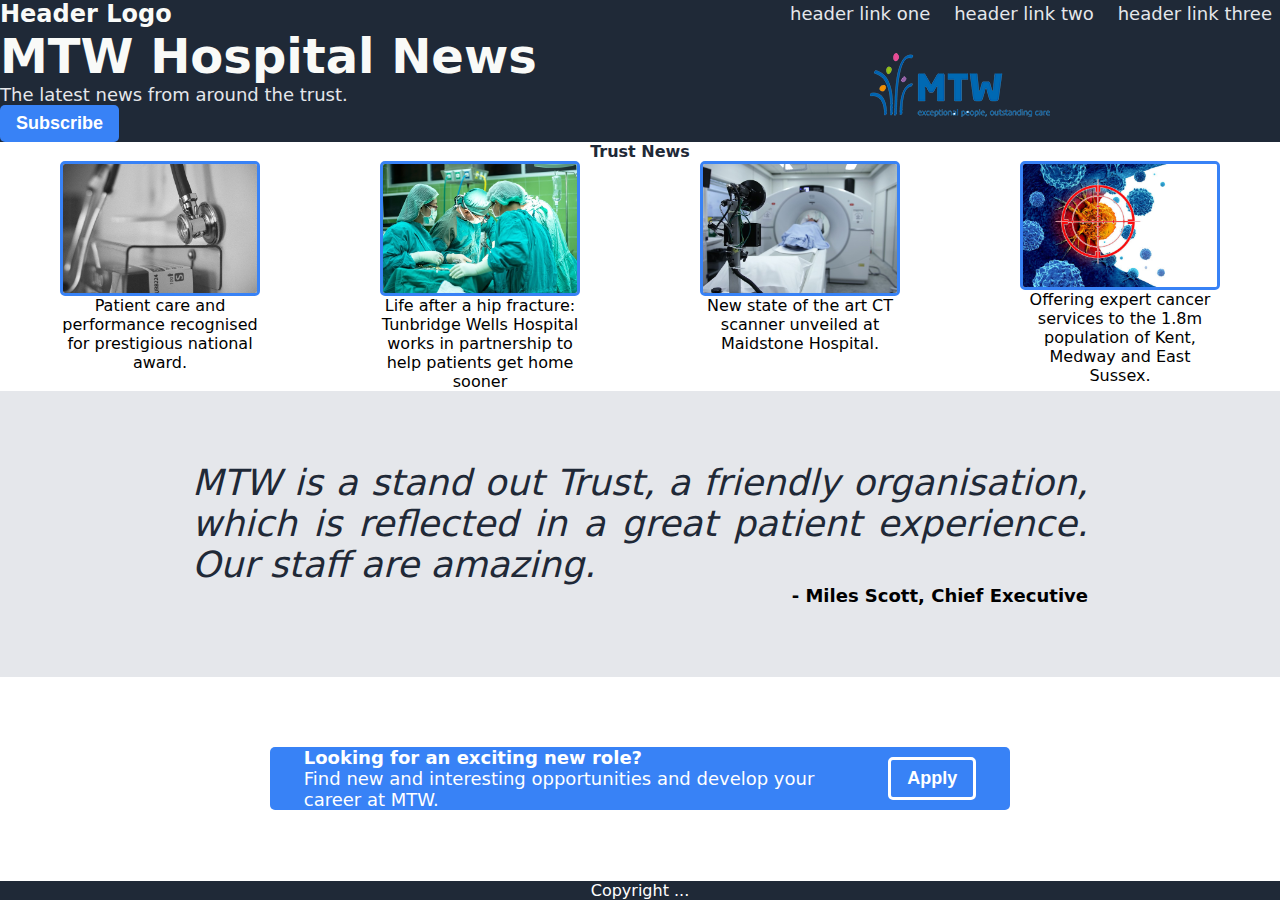
<file: index.html>
<!DOCTYPE html>
<html lang="en">

<head>
  <meta charset="UTF-8">
  <meta name="viewport" content="width=device-width, initial-scale=1.0">
  <title>Landing Page</title>
  <link rel="stylesheet" href="css/styles.css">
</head>

<body>
  <!-- <div class="vwrapper"> -->
    <div class="hero">
      <div class="header">
        <div class="logo">Header Logo</div>
        <div class="right-links">
          <ul>
            <li><a href="#">header link one</a></li>
            <li><a href="#">header link two</a></li>
            <li><a href="#">header link three</a></li>
          </ul>
        </div>
      </div>
      <div class="hero-main">
        <div class="website-signup">
          <div class="website-signup-header">
            MTW Hospital News
          </div>
          <div class="website-signup-desc">
            The latest news from around the trust.
          </div>
          <div class="website-signup-button">
            <button class='signup-button' type="button">Subscribe</button>
          </div>
        </div>
        <div class="website-image">
          <img src="media/new-mtw-logo.png" alt="Hospital Logo">
        </div>
      </div>
    </div>
    <div class="info-section">
      <div class="info-heading">
        <center>Trust News</center>
      </div>
      <div class="info-image-section">
        <div class="info-image">
          <img class="info-image-image" src="media/stethoscope.jpg" alt="">
          <div class="info-image-desc">Patient care and performance recognised for prestigious national award.</div>
        </div>
        <div class="info-image">
          <img class="info-image-image" src="media/surgery.jpg" alt="">
          <div class="info-image-desc">Life after a hip fracture: Tunbridge Wells Hospital works in partnership to help
            patients get home sooner</div>
        </div>
        <div class="info-image">
          <img class="info-image-image" src="media/scanner.jpg" alt="">
          <div class="info-image-desc">New state of the art CT scanner unveiled at Maidstone Hospital.</div>
        </div>
        <div class="info-image">
          <img class="info-image-image" src="media/oncology.jpg" alt="">
          <div class="info-image-desc">Offering expert cancer services to the 1.8m population of Kent, Medway and East
            Sussex.</div>
        </div>
      </div>
    </div>
    <div class="quote-section">
      <div class="quote-area">
        <div class="quote">
          MTW is a stand out Trust, a friendly organisation,
          which is reflected in a great patient experience.
          Our staff are amazing.
        </div>
        <div class="quoter">
          - Miles Scott, Chief Executive
        </div>
      </div>
    </div>
    <div class="action-section">
      <div class="action-card">
        <div class="action-card-text">
          <div class="action-card-header">
            Looking for an exciting new role?
          </div>
          <div class="action-card-description">
            Find new and interesting opportunities and develop your career at MTW.
          </div>
        </div>
        <div class="action-card-button">
          <button class='action-signup-button' type="button">Apply</button>
        </div>
      </div>
    </div>
    <div class="footer">
      Copyright ...
    </div>
  <!-- </div> -->
</body>

</html>
</file>
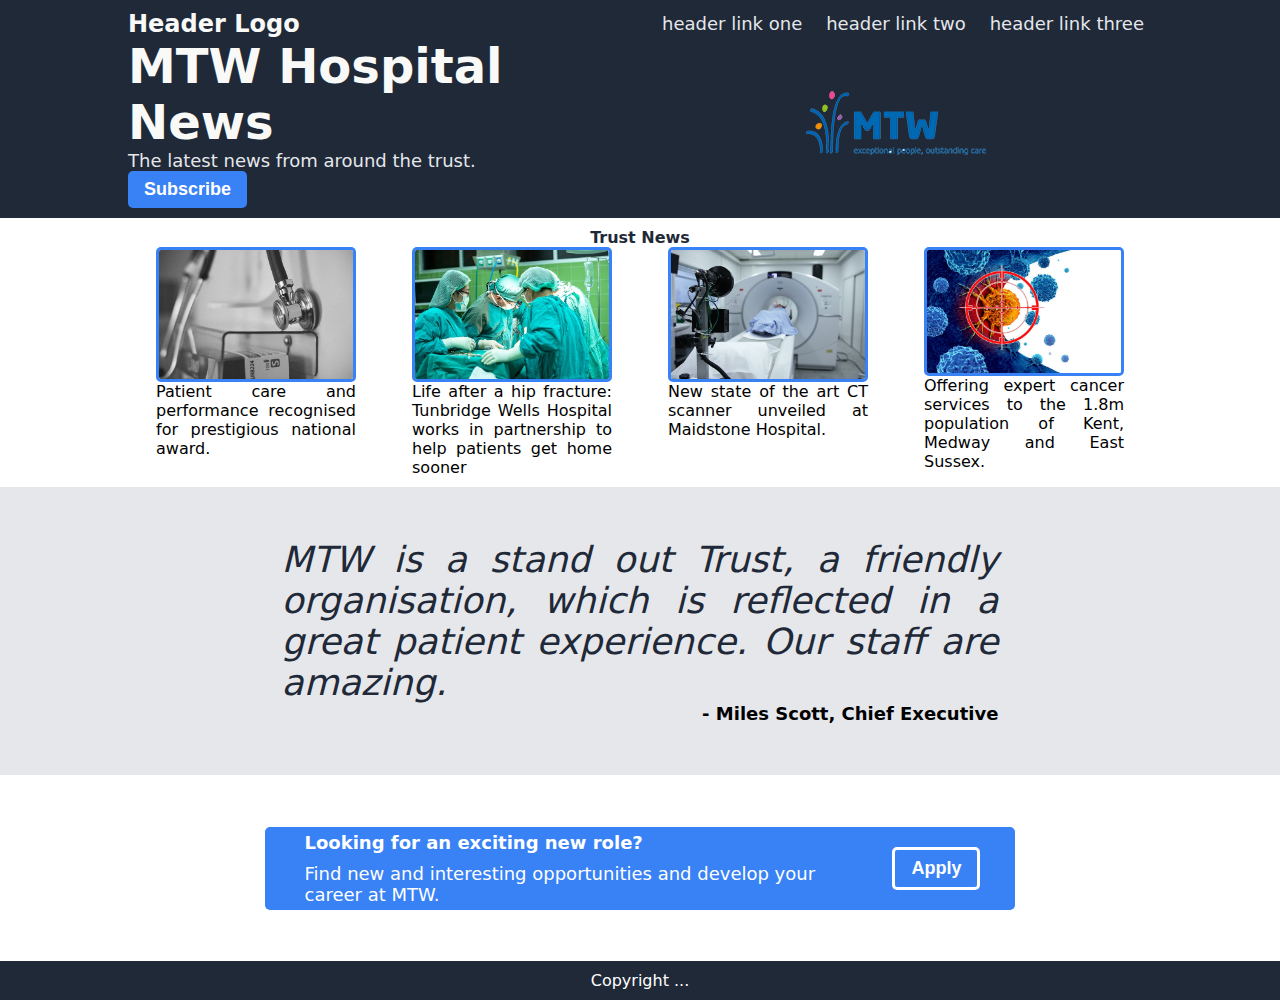
<file: media/Landing Page.html>
<!DOCTYPE html>
<!-- saved from url=(0049)file:///home/vboxuser/dev/landing-page/index.html -->
<html lang="en"><head><meta http-equiv="Content-Type" content="text/html; charset=UTF-8">
  
  <meta name="viewport" content="width=device-width, initial-scale=1.0">
  <title>Landing Page</title>
  <link rel="stylesheet" href="./Landing Page_files/styles.css">
</head>

<body>
  <div class="vwrapper"> 
    <div class="hero section">
      <div class="header">
        <div class="logo">Header Logo</div>
        <div class="right-links">
          <ul>
            <li><a href="file:///home/vboxuser/dev/landing-page/index.html#">header link one</a></li>
            <li><a href="file:///home/vboxuser/dev/landing-page/index.html#">header link two</a></li>
            <li><a href="file:///home/vboxuser/dev/landing-page/index.html#">header link three</a></li>
          </ul>
        </div>
      </div>
      <div class="hero-main">
        <div class="website-signup">
          <div class="website-signup-header">
            MTW Hospital News
          </div>
          <div class="website-signup-desc">
            The latest news from around the trust.
          </div>
          <div class="website-signup-button">
            <button class="signup-button" type="button">Subscribe</button>
          </div>
        </div>
        <div class="website-image">
          <img src="./Landing Page_files/new-mtw-logo.png" alt="Hospital Logo">
        </div>
      </div>
    </div>
    <div class="info-section section">
      <div class="info-heading">
        <center>Trust News</center>
      </div>
      <div class="info-image-section">
        <div class="info-image">
          <img class="info-image-image" src="./Landing Page_files/stethoscope.jpg" alt="">
          <div class="info-image-desc">Patient care and performance recognised for prestigious national award.</div>
        </div>
        <div class="info-image">
          <img class="info-image-image" src="./Landing Page_files/surgery.jpg" alt="">
          <div class="info-image-desc">Life after a hip fracture: Tunbridge Wells Hospital works in partnership to help
            patients get home sooner</div>
        </div>
        <div class="info-image">
          <img class="info-image-image" src="./Landing Page_files/scanner.jpg" alt="">
          <div class="info-image-desc">New state of the art CT scanner unveiled at Maidstone Hospital.</div>
        </div>
        <div class="info-image">
          <img class="info-image-image" src="./Landing Page_files/oncology.jpg" alt="">
          <div class="info-image-desc">Offering expert cancer services to the 1.8m population of Kent, Medway and East
            Sussex.</div>
        </div>
      </div>
    </div>
    <div class="quote-section section">
      <div class="quote-area">
        <div class="quote">
          MTW is a stand out Trust, a friendly organisation,
          which is reflected in a great patient experience.
          Our staff are amazing.
        </div>
        <div class="quoter">
          - Miles Scott, Chief Executive
        </div>
      </div>
    </div>
    <div class="action-section section">
      <div class="action-card">
        <div class="action-card-text">
          <div class="action-card-header">
            Looking for an exciting new role?
          </div>
          <div class="action-card-description">
            Find new and interesting opportunities and develop your career at MTW.
          </div>
        </div>
        <div class="action-card-button">
          <button class="action-signup-button" type="button">Apply</button>
        </div>
      </div>
    </div>
    <div class="footer section">
      Copyright ...
    </div>
  </div>


</body></html>
</file>
<file: css/styles.css>
/* .vwrapper {
    display: flex;
    flex-direction: column;
  
    flex-wrap: nowrap;
    justify-content: flex-end;
    align-items: stretch;
    align-content: stretch;
    height: 100%;
    
    
} */

html {
    height: 100%;
    overflow-y: auto;
    
}

.hero {
    background-color: #1F2937;

}

body {
    margin: 0;
    font-family: system-ui, -apple-system, BlinkMacSystemFont, 'Segoe UI', Roboto, Oxygen, Ubuntu, Cantarell, 'Open Sans', 'Helvetica Neue', sans-serif;
    display: flex;
    flex-direction: column;
    align-items: stretch;
    align-content: stretch;
    justify-content: flex-end;
    height:100%;
    
    min-height: 0px;
    
    /* position: absolute; */
}

.header {
    display: flex;
    justify-content: space-between;
    align-items: center;
}

.logo {
    font-size: 24px;
    color: #f9faf8;
    font-weight: bold;
}

ul {
    list-style-type: none;
    display: flex;
    margin: 0;
    padding: 0;
    gap: 8px;
}

a {
    font-size: 18px;
    color: #E5E7EB;
    padding: 8px;
    /* this removes the line under the links */
    text-decoration: none;
}

.hero-main {
    display: flex;
    justify-content: space-evenly;

}

.website-signup-header {
    font-size: 48px;
    color: #f9faf8;
    /* extra bold font */
    font-weight: 800;
}

.website-signup-desc {
    font-size: 18px;
    color: #E5E7EB;
}

button {
    background-color: #3882F6;
    color: white;
    font-weight: bold;
    border: none;
    text-align: center;
    padding: 8px 16px;
    font-size: 18px;
    border-radius: 5px;
}

.website-signup {
    flex: 1;
}

.website-image {
    /* background-color: grey; */
    flex: 1;
    display: flex;
    align-items: center;
    justify-content: center;
}

.info-section {
    display: flex;
    flex-direction: column;
}

.info-heading {
    font-size: 36;
    color: #1F2937;
    /* extra bold font */
    font-weight: 800;
}

.info-image-section {
    display: flex;
    flex-wrap: wrap;
    justify-content: space-around;
    flex-grow: 1;
    overflow: auto;
}

.info-image-desc {
    text-align: center;
}

.info-image {
    display: flex;
    flex-direction: column;
    flex: 1;
    max-width: 200px;
}

.info-image-image {
    border-radius: 5px;
    border: solid #3882F6;
}

.quote-section {
    background-color: #E5E7EB;
    display: flex;
    justify-content: center;
    align-items: center;
    flex: 1 10 auto;
}

.quote-area {
    display: flex;
    flex-direction: column;
    max-width: 70%;
}

.quote {
    font-size: 36px;
    color: #1F2937;
    /* extra bold font */
    font-weight: light;
    font-style: italic;
    text-align: justify;
    text-justify: inter-word;
}

.quoter {
    font-size: 18px;
    font-weight: bold;
    align-self: flex-end;
}

.action-section {
    background-color: white;
    display: flex;
    justify-content: center;
    flex: 1 1 auto;
    align-items: center;
}

.action-card {
    background-color: #3882F6;
    border-radius: 5px;
    display: flex;
    justify-content: space-around;
    align-items: center;
    height: fit-content;
}

.action-signup-button {
    border: solid white;
}

.action-card-header, .action-card-description {
    font-size: 18px;
    color: white;
}

.action-card-header {
    font-weight: bold;
}

.action-card-text {
    max-width: 70%;
}

.footer {
    background-color: #1F2937;
    color: white;
    text-align: center;

}
</file>
<file: media/Landing Page_files/styles.css>
.vwrapper {
    display: flex;
    flex-direction: column;
  
    flex-wrap: nowrap;
    justify-content: flex-end;
    align-items: stretch;
    align-content: stretch;
    height: 100%;
    min-height: 1000px;
    
    
}

html {
    height: 100%;
    /* overflow-y: auto; */
    /* display: flex; */
}

.hero {
    background-color: #1F2937;

}

body {
    margin: 0;
    font-family: system-ui, -apple-system, BlinkMacSystemFont, 'Segoe UI', Roboto, Oxygen, Ubuntu, Cantarell, 'Open Sans', 'Helvetica Neue', sans-serif;
    /* display: flex;
    flex-direction: column;
    align-items: stretch;
    align-content: stretch;
    justify-content: flex-end; */
    height:100%;
    
    /* overflow-y: auto; */
    /* min-height: 0px; */
    
    /* position: absolute; */
}

.header {
    display: flex;
    justify-content: space-between;
    align-items: center;
}

.logo {
    font-size: 24px;
    color: #f9faf8;
    font-weight: bold;
}

ul {
    list-style-type: none;
    display: flex;
    margin: 0;
    padding: 0;
    gap: 8px;
}

a {
    font-size: 18px;
    color: #E5E7EB;
    padding: 8px;
    /* this removes the line under the links */
    text-decoration: none;
}

.hero-main {
    display: flex;
    justify-content: space-evenly;

}

.website-signup-header {
    font-size: 48px;
    color: #f9faf8;
    /* extra bold font */
    font-weight: 800;
}

.website-signup-desc {
    font-size: 18px;
    color: #E5E7EB;
}

button {
    background-color: #3882F6;
    color: white;
    font-weight: bold;
    border: none;
    text-align: center;
    padding: 8px 16px;
    font-size: 18px;
    border-radius: 5px;
}

.website-signup {
    flex: 1;
}

.website-image {
    /* background-color: grey; */
    flex: 1;
    display: flex;
    align-items: center;
    justify-content: center;
}

.info-section {
    display: flex;
    flex-direction: column;
    max-height: 300px;
}

.info-heading {
    font-size: 36;
    color: #1F2937;
    /* extra bold font */
    font-weight: 800;
}

.info-image-section {
    display: flex;
    flex-wrap: wrap;
    justify-content: space-around;
    flex-grow: 1;
    overflow: auto;
}

.info-image-desc {
    text-align: justify;
    text-justify: inter-word;
}

.info-image {
    display: flex;
    flex-direction: column;
    flex: 1;
    max-width: 200px;
}

.info-image-image {
    border-radius: 5px;
    border: solid #3882F6;
}

.quote-section {
    background-color: #E5E7EB;
    display: flex;
    justify-content: center;
    align-items: center;
    flex: 1 10 auto;
}

.quote-area {
    display: flex;
    flex-direction: column;
    max-width: 70%;
}

.quote {
    font-size: 36px;
    color: #1F2937;
    /* extra bold font */
    font-weight: light;
    font-style: italic;
    text-align: justify;
    text-justify: inter-word;
}

.quoter {
    font-size: 18px;
    font-weight: bold;
    align-self: flex-end;
}

.action-section {
    background-color: white;
    display: flex;
    justify-content: center;
    flex: 1 1 auto;
    align-items: center;
}

.action-card {
    background-color: #3882F6;
    border-radius: 5px;
    display: flex;
    justify-content: space-around;
    align-items: center;
    height: fit-content;
}

.action-signup-button {
    border: solid white;
}

.action-card-header, .action-card-description {
    font-size: 18px;
    color: white;
    padding: 5px;
}

.action-card-header {
    font-weight: bold;
}

.action-card-text {
    max-width: 70%;
    
}

.footer {
    background-color: #1F2937;
    color: white;
    text-align: center;
}

.section {
    padding-left: 10%;
    padding-right: 10%;
    padding-top: 10px;
    padding-bottom: 10px;
}
</file>
